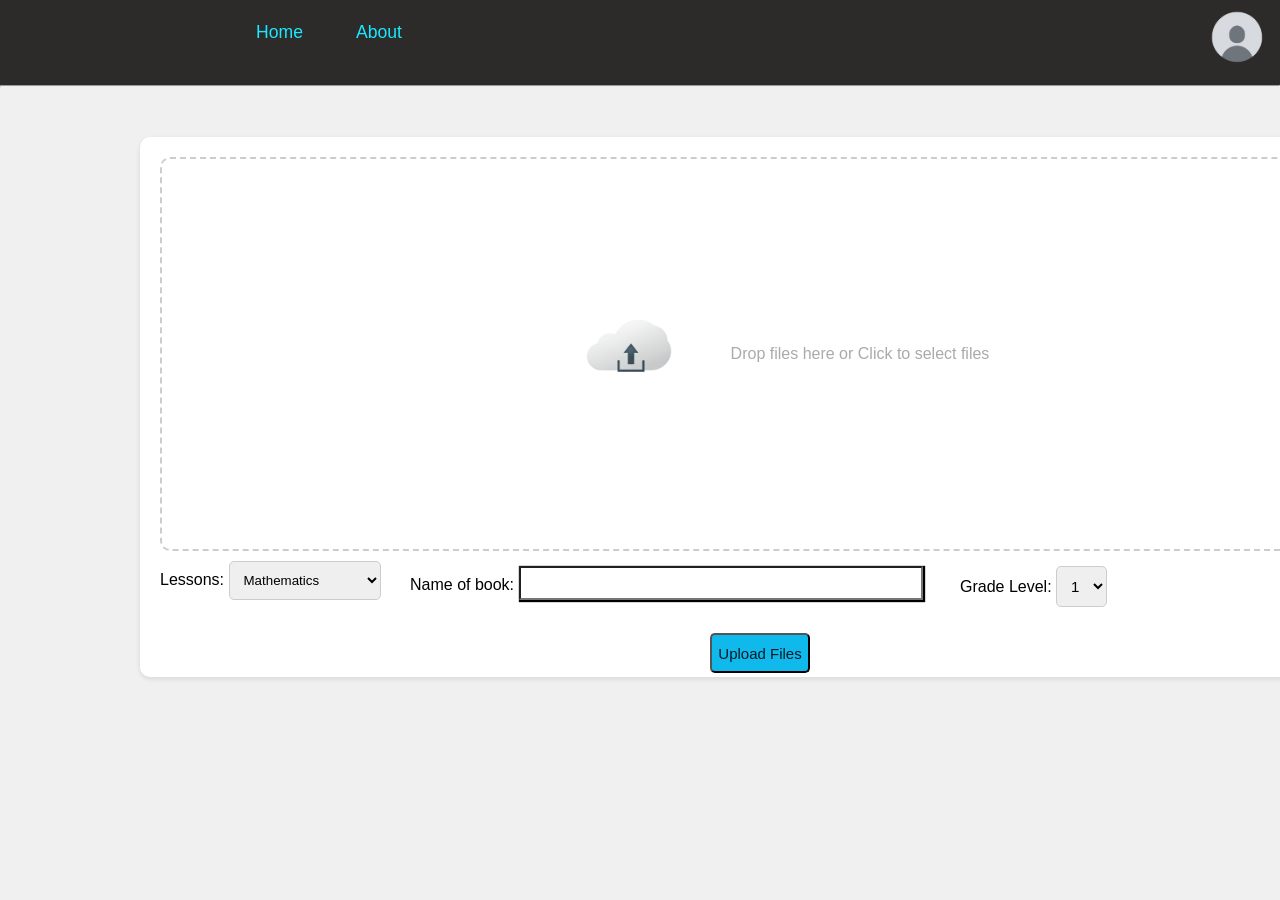
<file: upload/upload.html>
<!DOCTYPE html>
<html lang="en">
<head>
    <meta charset="UTF-8">
    <meta name="viewport" content="width=device-width, initial-scale=1.0">
    <link rel="shortcut icon" href="favicon.ico" type="image/x-icon">
    <link rel="stylesheet" href="style.css">
    <script src="script.js"></script>
    <title>IGA | Upload</title>
</head>
<body id="close">
    <header id="close">
        <nav class="navbar" id="close">
            <ul class="links">
                <li><a href="">Home</a></li>
                <li><a href="">About</a></li>
            </ul>
            <div class="profile">
                <a href="#proinfo" onclick="toggleForm()"><img src="/upload/media/profile.png" alt="Profile"  id="#profileinfo"></a>
                <div id="proinfo" class="div-to-hide">
                    <h1><button id="closeButton">X</button></h1>
                    <a href="" class="probutton"><div class="prolinks">Settings & privacy</div></a>
                    <a href="" class="probutton"><div class="prolinks">Help & Support</div></a>
                    <button id="logout"><div><img src="/upload/media/logout.png" alt=""><h4>Logout</h4></div></button>
                    <div class="profooter">CTC &copy;2024</div>
                </div>
            </div>
        </nav>
    </header><hr>
    <div class="container" id="close">
        <form action="upload.php" method="post" enctype="multipart/form-data">
            <div class="drop-zone">
                <img src="/upload/media/uploadimg.png" alt="">
                <span class="drop-zone__prompt">Drop files here or Click to select files</span>
                <input type="file" name="files[]" id="files" multiple hidden>
            </div>
            <div class="select">
                <label for="lessons">Lessons:</label>
                <select name="lessons" id="lessons">
                    <option value="1">Mathematics</option>
                    <option value="2">Physics</option>
                    <option value="3">Computer Science</option>
                    <option value="4">Chemistry</option>
                    <option value="5">Biology</option>
                    <option value="6">Geography</option>
                    <option value="7">History</option>
                    <option value="8">Entrepreneurship</option>
                    <option value="9">English</option>
                </select>
            </div>
            <div class="bname">
                <label for="name">Name of book:</label>
                <input type="text" name="bname" id="name" required>
            </div>
            <div class="grade show">
                <label for="grade">Grade Level:</label>
                <select name="grade" id="grade" style="font-size: 15px;" required>
                    <option value="1">1</option>
                    <option value="2">2</option>
                    <option value="3">3</option>
                    <option value="4">4</option>
                    <option value="5">5</option>
                    <option value="6">6</option>
                </select>
            </div>
            <br><br>
            <input type="submit" value="Upload Files" class="submit">
        </form>
    </div>
</body>
</html>
</file>
<file: upload/style.css>
*{
    padding: 0;
    margin: 0;
}
body {
    font-family: Arial, sans-serif;
    background-color: #f0f0f0;
    width: 100%;
    height: 600px;
}
header{
    top: 0;
    left: 0;
    z-index: 10;
    padding: 0;
    width: 100%;
    height: 85px;
    color: #2d2a2a;
    background-color: #2d2a2a;
}

.navbar {
    display: flex;
    padding: 22px 0;
    align-items: center;
    width: 60%;
    margin: 0 auto;
    justify-content: space-between;
}

.navbar .links {
    display: flex;
    gap: 50px;
    list-style: none;
    align-items: center;
}

.navbar .links li{
    align-items: center;
    justify-items: center;
    justify-content: center;
    width: 50px;
    height: 40px;
}

.navbar .links a {
    color: #19e8ff;
    font-size: 1.1rem;
    font-weight: 500;
    text-decoration: none;
    transition: 0.1s ease;
}

.navbar .links a:hover {
    color: #19e8ff;
    font-size: 20px;
    font-weight: bold;
}

.profile{
    border-radius: 50%;
    width: 50px;
    height: 50px;
    /* background-color: aqua; */
    margin-left: 105%;
    margin-top: -10px;
}

.profile img{
    align-items: center;
    justify-content: center;
    text-align: center;
    width: 70px;
    height: 70px;
    margin: -10px -10px;
}

.profile-btn{
    border: none;
    outline: none;
    background: none;
    color: #275360;
    cursor: pointer;
    transition: 0.15s ease;
}

#proinfo{
    display: none;
    background: rgba(255, 255, 255, 0.2);
    border-radius: 15px;
    box-shadow: 0 4px 10px rgba(0, 0, 0, 0.1);
    backdrop-filter: blur(2px);
    -webkit-backdrop-filter: blur(10px);
    border: 1px solid rgba(255, 255, 255, 0.3);
    width: 300px;
    height: 300px;
    margin-left: -200px;
    justify-items: center;
}

.prolinks{
    text-align: center;
    align-items: center;
    justify-items: center;
    background-color: #ccc;
    color: #2d2a2a;
    width: 290px;
    height: 25px;
    margin-top: 20px;
    padding-top: 30px;
    border-radius: 15px;
    box-shadow: 0 4px 10px rgba(0, 0, 0, 0.1);
    border: 1px solid rgba(255, 255, 255, 0.3);

}

.prolinks:hover{
    color: #aaa;
    background-color: #2d2a2a;
}

.probutton{
    display: contents;
    color: #2d2a2a;
    text-align: center;
}

.probutton:hover{
    color: #aaa;
}

#logout{
    display: flex;
    margin-top: 100px;
    width: 290px;
    height: 35px;
    background-color: #2d2a2a;
    color: #aaa;
    font-size: 20px;
    border-radius: 15px;
    border: 1px solid rgba(255, 255, 255, 0.3);

}

#logout:hover{
    background-color: #aaa;
    cursor: pointer;
    color: #2d2a2a;
    animation: none;
    animation-name: logouts;
    animation-duration: 2s;
    transition: 2s;
}

@keyframes logouts{
    from{
        background-color: #aaa;
    }
}

#logout div img{
    width: 20px;
    height: 20px;
    margin-left: -120px;
}

#logout div h4{
    margin-left: 110px;
    margin-top: -18px;
}

.profooter{
    margin-top: 1px;
    font-size: 10px;
}



.container {
    background-color: #fff;
    border-radius: 10px;
    box-shadow: 0px 2px 5px rgba(0, 0, 0, 0.1);
    padding: 20px;
    margin: 50px 140px;
    width: 1200px;
    height: 500px;
}
.drop-zone {
    border: 2px dashed #ccc;
    border-radius: 10px;
    padding: 20px;
    text-align: center;
    align-items: center;
    justify-content: center;
    display: flex;
    cursor: pointer;
    height: 350px;
}

.drop-zone img{
    display: inline-block;
    margin: 40px 50px;
    width: 100px;
    height: 100px;
}

.drop-zone__prompt {
    color: #aaa;
}
.drop-zone__input {
    display: none;
}
.drop-zone:hover {
    background-color: #f0f0f0;
    border-color: #ccc;
}

.bname{
    margin: -34px 250px;
}

.bname input{
    height: 30px;
    width: 400px;
    box-shadow: 1px 1px 1px 1px;
    font-size: 20px;
}

.select{
    margin-top: 10px;
}

.grade{
    margin-left: 800px;
    margin-top: -27px;
}


select {
    padding: 10px;
    border: 1px solid #ccc;
    border-radius: 5px;
}
.submit{
    color: rgb(8, 26, 37);
    background-color: rgb(15, 185, 236);
    font-size: 15px;
    border-radius: 5px;
    width: 100px;
    height: 40px;
    text-align: center;
    margin-top: -10px;
    margin-left: 550px;
}

.submit:hover{
    margin-left: 545px;
    margin-top: -100px;
    width: 110px;
    height: 50px;
    animation: none;
    animation-name: submit;
    animation-duration: 1s;
    transition: 1s;
}

@keyframes submit{
    from{
        background: linear-gradient(to right, rgb(15, 185, 236), white);
        color: white;
        border-radius: 50%;
        box-shadow: grey 10px 10px 10px 10px;
    }
}
</file>
